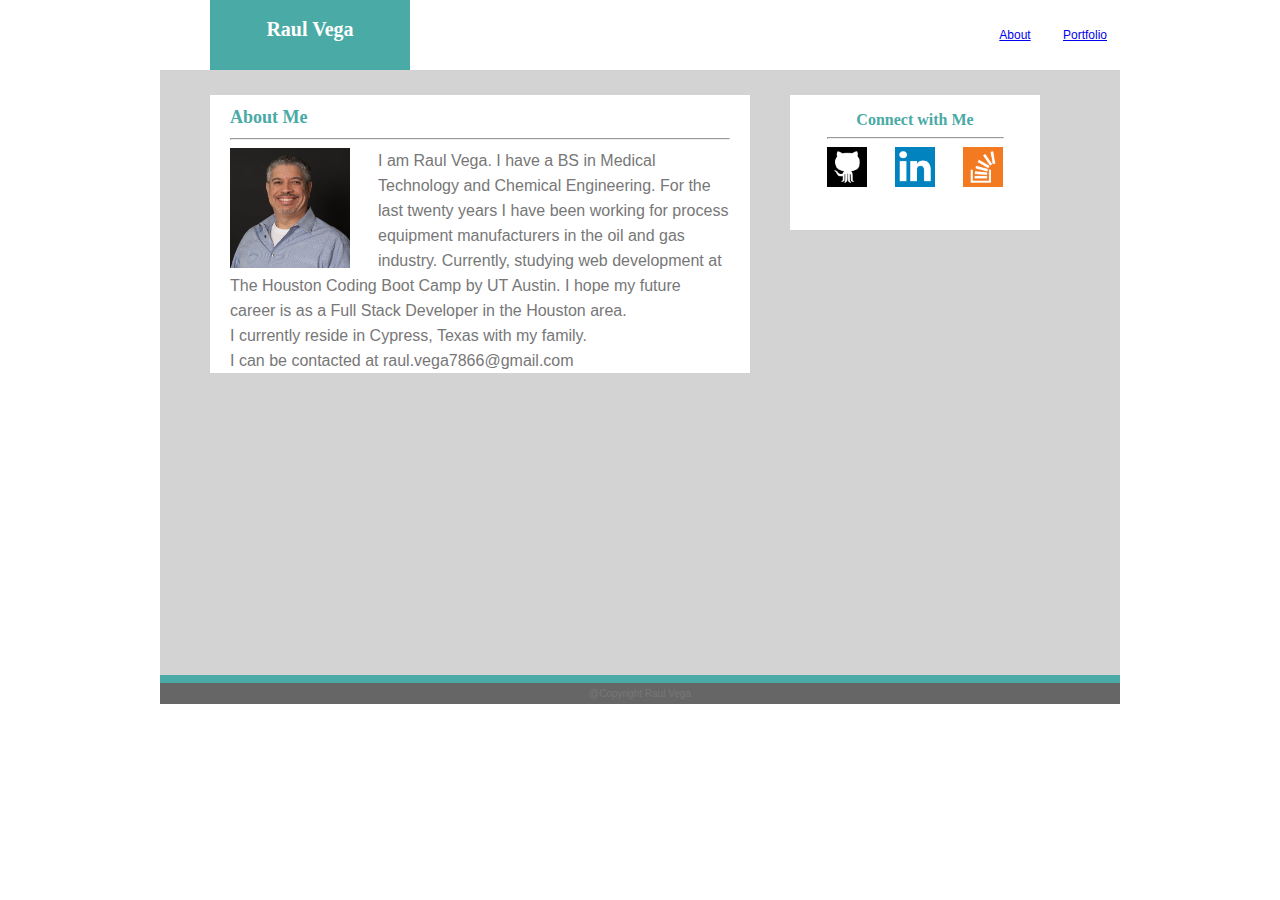
<file: index.html>
<!DOCTYPE html>

<head>
    <title>Raul Vega Week 1 - Harder Assignment: Page 1 About Me</title>
    <!-- Link to external CSS -->
    <link rel="stylesheet" type="text/css" href="assets/css/reset.css">
    <link rel="stylesheet" type="text/css" href="assets/css/style.css">
    <a href="index.html">
</head>

<body>
    <!-- Setting Container-->
    <div class="container">
        <!--Header: Name with ABOUT PORTFOLI CONTACT-->
        <div class="header">
            <section id="yourname">
                <h1>Raul Vega</h1>
            </section>
 <!--           <section id="about">
                <p id="bolder"><a href="contact.html">Contact</a></p>
  -->          </section>
            <section id="portfolio">
                <p id="bolder"><a href="portfolio.html">Portfolio</a></p>
            </section>
            <section id="contact">
                <p id="bolder"><a href="index.html">About</a></p>
            </section>
        </div>
        <!-- About Me Div and and Connect with Me Div-->
        <div class="middle">
            <div class="aboutme">
                <h2>About Me</h2>
                <hr>
                <img src="assets/images/RaulVega-Photo.jpg" alt="RAUL VEGA" width="120" height="120">
                <p>I am Raul Vega. I have a BS in Medical Technology and Chemical Engineering. For the last twenty years I have been working for process equipment manufacturers in the oil and gas industry. Currently, studying web development at The Houston Coding Boot Camp by UT Austin. I hope my future career is as a Full Stack Developer in the Houston area.  
                    <br> I currently reside in Cypress, Texas with my family.
                    <br>I can be contacted at raul.vega7866@gmail.com
                    <br>
                </p>
            </div>
            <div class="connectwithme">
                <h3>Connect with Me</h3>
                <hr id="cwm">
                <ul>
                    <li><a href="https://github.com/raulvega1966" target="_blank" /><img src="assets/images/1477013561_github.png" alt="github" width="40" height="40"></a>
                    </li>
                    <li><a href="https://www.linkedin.com/in/raul-vega" target="_blank" /> <img src="assets/images/1477014231_linkedin.png" alt="linkedin" width="40" height="40"></a>
                    </li>
                    <li><a href="http://stackoverflow.com/users/6942306/raulvega1966?tab=profile" target="_blank" /><img src="assets/images/1477013711_overflow.png" alt="stackoverflow" width="40" height="40"></a>
                    </li>
                </ul>
            </div>
        </div>
        <!--teal section above footer-->
        <section id="space">
        </section>
        <!-- Footer Section-->
        <section id="footer">
            <p>@Copyright Raul Vega</p>
        </section>
    </div>
</body>

</html>
</file>
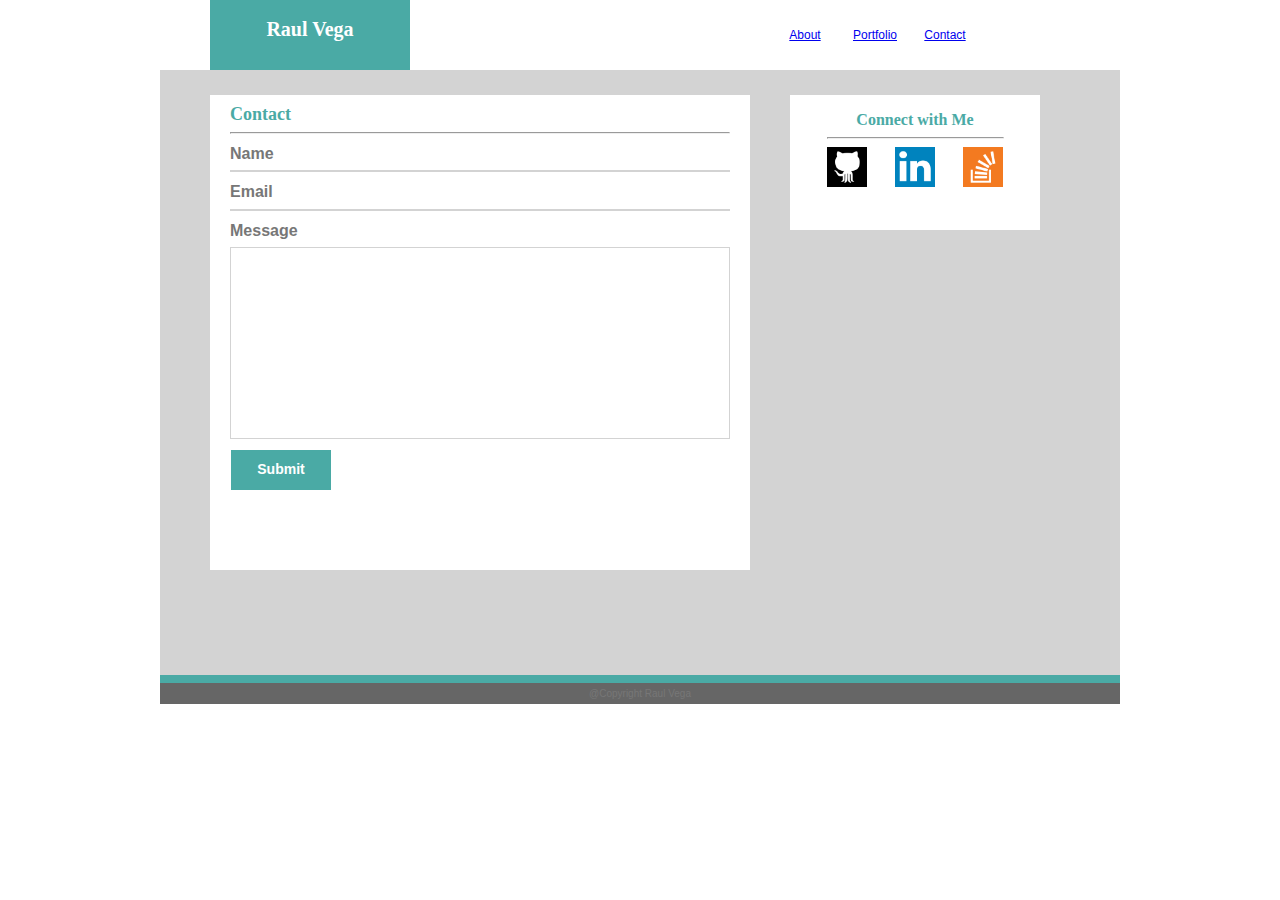
<file: contact.html>
<!DOCTYPE html>
	<head>
		<title>Raul Vega Week 1 - Harder Assignment: Page 2 Contact</title>
		
		<!-- Link to external CSS -->
        
        <link rel="stylesheet" type="text/css" href="assets/css/reset.css">

        <link rel="stylesheet" type="text/css" href="assets/css/style.css">
        
       
        
	</head>

	<body>

		<!-- Setting Container-->
			<div class="container">

		<!--Header: Name with ABOUT PORTFOLI CONTACT-->
				<div class="header">
					<section id="yourname">
						<h1>Raul Vega</h1>
					</section>

					<section id="about">
						<p id="bolder"><a href="contact.html">Contact</a></p>
					</section>
			
					<section id="portfolio">
						<p id="bolder"><a href="portfolio.html">Portfolio</a></p>
					</section>
			
					<section id="contact">
						<p id="bolder"><a href="index.html">About</a></p>
					</section>
				</div>


			<!--Contact Div and Connect with Me Div-->
				<div class="middle1">
				
					<div class="contactdiv">
						<h2>Contact</h2>
						<hr>
					

						<h4>Name</h4>
							<section id="name">
								<p></p>	
							</section>
					
						<h4>Email</h4>
							<section id="email">
								<p></p>
							</section>
					
						<h4>Message</h4>
							<section id="message">
								<p></p>
							</section>

							<section id="submission">
							<h5>Submit</h5>
							</section>
					</div>


					<div class="connectwithme">
						<h3>Connect with Me</h3>
						<hr id="cwm">
						<ul>
							<li><a href="https://github.com/raulvega1966" target="_blank" /><img src="assets/images/1477013561_github.png" alt="github" width="40" height="40"></a></li>

							<li><a href="https://www.linkedin.com/in/raul-vega" target="_blank" /> <img src="assets/images/1477014231_linkedin.png" alt="linkedin" width="40" height="40"></a></li>

							<li><a href="http://stackoverflow.com/users/6942306/raulvega1966?tab=profile" target="_blank" /><img src="assets/images/1477013711_overflow.png" alt="stackoverflow" width="40" height="40"></a></li>
						</ul>
					</div>
				
				</div>


			<!--teal section above footer-->
				<section id="space">
				</section>

			<!-- Footer Section-->
				<section id="footer">
					<p>@Copyright Raul Vega</p>
				</section>

	</div>

	</body>

</html>
</file>
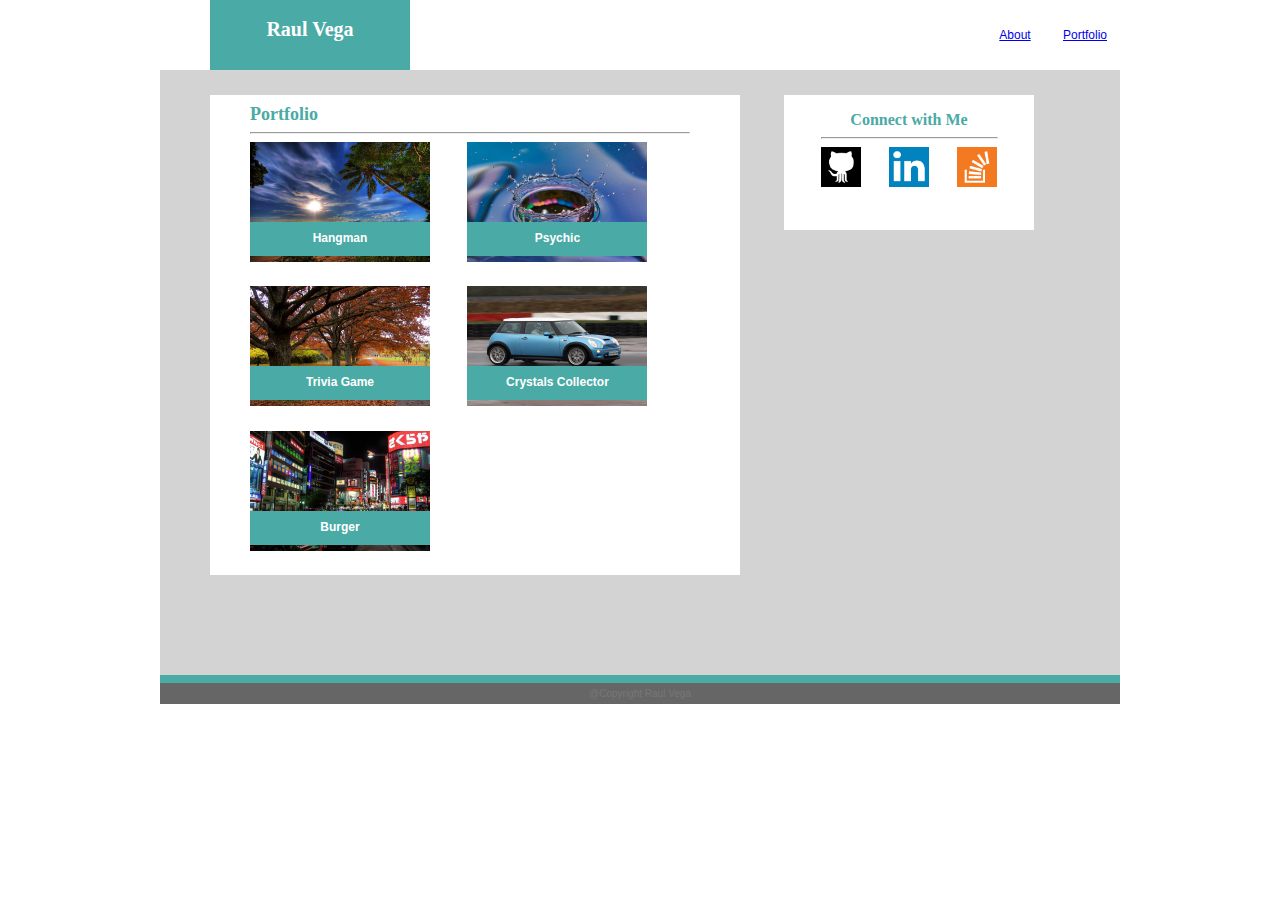
<file: portfolio.html>
<!DOCTYPE html>

<head>
    <title>Raul Vega Week 1 - Harder Assignment: Page 3 Portfolio</title>
    <!-- Link to external CSS -->
    <link rel="stylesheet" type="text/css" href="assets/css/reset.css">
    <link rel="stylesheet" type="text/css" href="assets/css/style.css">
</head>

<body>
    <!-- Setting Container-->
    <div class="container">
        <!--Header: Name with ABOUT PORTFOLI CONTACT-->
        <div class="header">
            <section id="yourname">
                <h1>Raul Vega</h1>
            </section>
<!--            <section id="about">
                <p id="bolder"><a href="contact.html">Contact</a></p>
 -->           </section>
            <a href="">
                <section id="portfolio">
                    <p id="bolder"><a href="portfolio.html">Portfolio</a></p>
                </section>
                <section id="contact">
                    <p id="bolder"><a href="index.html">About</a></p>
                </section>
        </div>
        <!-- Portfolio Div and Connect with Me Div-->
        <div class="middle3">
            <div class="portfolio2">
                <h2>Portfolio</h2>
                <hr>


                <div class="container1 fixmargin">
                    <a href="https://young-meadow-76723.herokuapp.com/" target="_blank" /><img src="assets/images/nature-q-c-640-480-5.jpg" alt="RAUL VEGA" width="180" height="120"></a>
                    <div class="center">Hangman</div>
                </div>

                <div class="container1">
                    <a href="https://enigmatic-oasis-67348.herokuapp.com/" target="_blank" /><img src="assets/images/nature-q-c-640-480-10.jpg" alt="RAUL VEGA" width="180" height="120"></a>
                    <div class="center">Psychic</div>
                </div>

                <div class="container1 fixmargin">
                     <a href="https://still-reef-92011.herokuapp.com/" target="_blank" /><img src="assets/images/nature-q-c-640-480-4.jpg" alt="RAUL VEGA" width="180" height="120"></a>
                    <div class="center">Trivia Game</div>
                </div>

                <div class="container1">
                <a href="https://obscure-island-61922.herokuapp.com/" target="_blank" />
                    <img src="assets/images/transport-q-c-640-480-8.jpg" alt="RAUL VEGA" width="180" height="120"></a>
                    <div class="center">Crystals Collector</div>
                </div>

                <div class="container1 fixmargin">
                    <a href="https://lit-wildwood-67831.herokuapp.com/burger" target="_blank" /><img src="assets/images/nightlife-q-c-640-480-4.jpg" alt="RAUL VEGA" width="180" height="120"></a>
                    <div class="center">Burger</div>
                </div>
            </div>
            <div class="connectwithme">
                <h3>Connect with Me</h3>
                <hr id="cwm">
                <ul>
                    <li><a href="https://github.com/raulvega1966" target="_blank" /><img src="assets/images/1477013561_github.png" alt="github" width="40" height="40"></a>
                    </li>
                    <li><a href="https://www.linkedin.com/in/raul-vega" target="_blank" /> <img src="assets/images/1477014231_linkedin.png" alt="linkedin" width="40" height="40"></a>
                    </li>
                    <li><a href="http://stackoverflow.com/users/6942306/raulvega1966?tab=profile" target="_blank" /><img src="assets/images/1477013711_overflow.png" alt="stackoverflow" width="40" height="40"></a>
                    </li>
                </ul>
            </div>
        </div>
        <!--teal section above footer-->
        <section id="space">
        </section>
        <!-- Footer Section-->
        <section id="footer">
            <p>@Copyright Raul Vega</p>
        </section>
    </div>
</body>

</html>
</file>
<file: assets/css/style.css>
body {

    font-family: arial, "Helvetica Neue", Helvetica, "sans-serif";
    line-height: 120%;
    color: #777777;
}

.container {
    width: 960px;
    margin: 0 auto;
}

.header {
    background-color: #ffffff;
    border: #cccccc;
}

p {
    color: #777777;
}

#bolder:hover {
    font-weight: bold;
    color: red;
}

h1 {
    padding-top: 10px;
    font-size: 20px;
    font-weight: bold;
}

h1,
h2,
h3 {
    font-family: georgia, times, "times new roman", serif;
}

h2 {
    font-weight: bold;
    font-size: 18px;
    color: #4aaaa5;
}

h4 {
    font-size: 16px;
    font-weight: bold;
    margin-bottom: 7px;
    margin-top: 10px;
}

h5 {
    color: white;
}

#cwm {
    width: 70%;
}


#yourname,
#contact,
#portfolio,
#about {
    height: 50px;
}

#yourname {
    float: left;
    margin-left: 50px;
    width: 200px;
    color: white;
    text-align: center;
    padding-top: 10px;
    padding-bottom: 10px;
    background: #4aaaa5;
}


#contact,
#portfolio,
#about {
    line-height: 30px;
    font-size: 12px;
    padding-top: 20px;
    float: right;
    width: 70px;
    text-align: center;
    
}

#about {
    margin-right: 140px;
}

.middle {
    clear: both;
    padding-top: 25px;
    width: 960px;
    background: #d3d3d3;
    border: #dddddd;
    height: 580px;
}


img {
    float: left;
    padding-right: 28px;
}


.aboutme {
    color: #4aaaa5;
    float: left;
    padding-top: 10px;
    padding-left: 20px;
    padding-right: 20px;
    margin-left: 50px;
    margin-right: 20px;
    overflow: auto;
    width: 500px;
    background: white;
    text-overflow: auto;
    line-height: 25px;
}

 
.connectwithme {
    font-weight: bold;
    color: #4aaaa5;
    display: inline-block;
    margin-left: 20px;
    height: 120px;
    width: 250px;
    text-align: center;
    padding-top: 15px;
    background: white;
}

ul { list-style-type: none;
    overflow: auto;
    padding-left: 32px;
    margin-left: 5px;
 }


.middle1 {
    clear: both;
    padding-top: 25px;
    height: 580px;
    width: 960px;
    background: #d3d3d3;
    border: #dddddd;
}

.contactdiv {
    font-weight: bold;
    float: left;
    padding-top: 10px;
    padding-left: 20px;
    padding-right: 20px;
    margin-left: 50px;
    margin-right: 20px;
    height: 465px;
    width: 500px;
    background: white;
    text-overflow: auto;
}

#name,
#email,
#message {
    font-size: 12px;
    line-height: 30px;
    border-width: 1px;
    border-style: solid;
    border-color: #d3d3d3;
}

#message {
    height: 190px;
    margin-bottom: 10px;
}

#name:hover,
#email:hover, 
#message:hover {
    background-color: yellow;
}


#submission {
    padding-top: 10px;
    border-width: 1px;
    border-color: white;
    border-style: solid;
    margin-top: 5px;
    height: 30px;
    width: 100px;
    font-size: 14px;
    text-align: center;
    background: #4aaaa5;
    font-weight: bold;
}


.middle3 {
    clear: both;
    padding-top: 25px;
    height: 580px;
    width: 960px;
    background: #d3d3d3;
    border: #dddddd;
}


.portfolio2 {
    float: left;
    padding-top: 10px;
    padding-left: 40px;
    padding-right: 50px;
    margin-left: 50px;
    margin-right: 24px;
    overflow: auto;
    width: 440px;
    background: white;
}

.fixmargin {
    margin-right: 5px;
}

.container1 {
    position: relative;
    display: inline-block;
    padding-bottom: 20px;
    color: white;
    font-weight: bold;
}


.center {
    padding-top: 7px;
    font-size: 12px;
    color: white;
    background: #4aaaa5;
    height: 30px;
    padding-bottom: 7px;
    position: absolute;
    top: 80px;
    width: 180px;
    height: 20px;
    text-align: center;
}




#space {
    height: 8px;
    width: 960px;
    background: #4aaaa5;
}


#footer {
    font-size: 10px;
    text-align: center;
    padding-top: 1px;
    padding-bottom: 1px;
    background: #666666;
}
</file>
